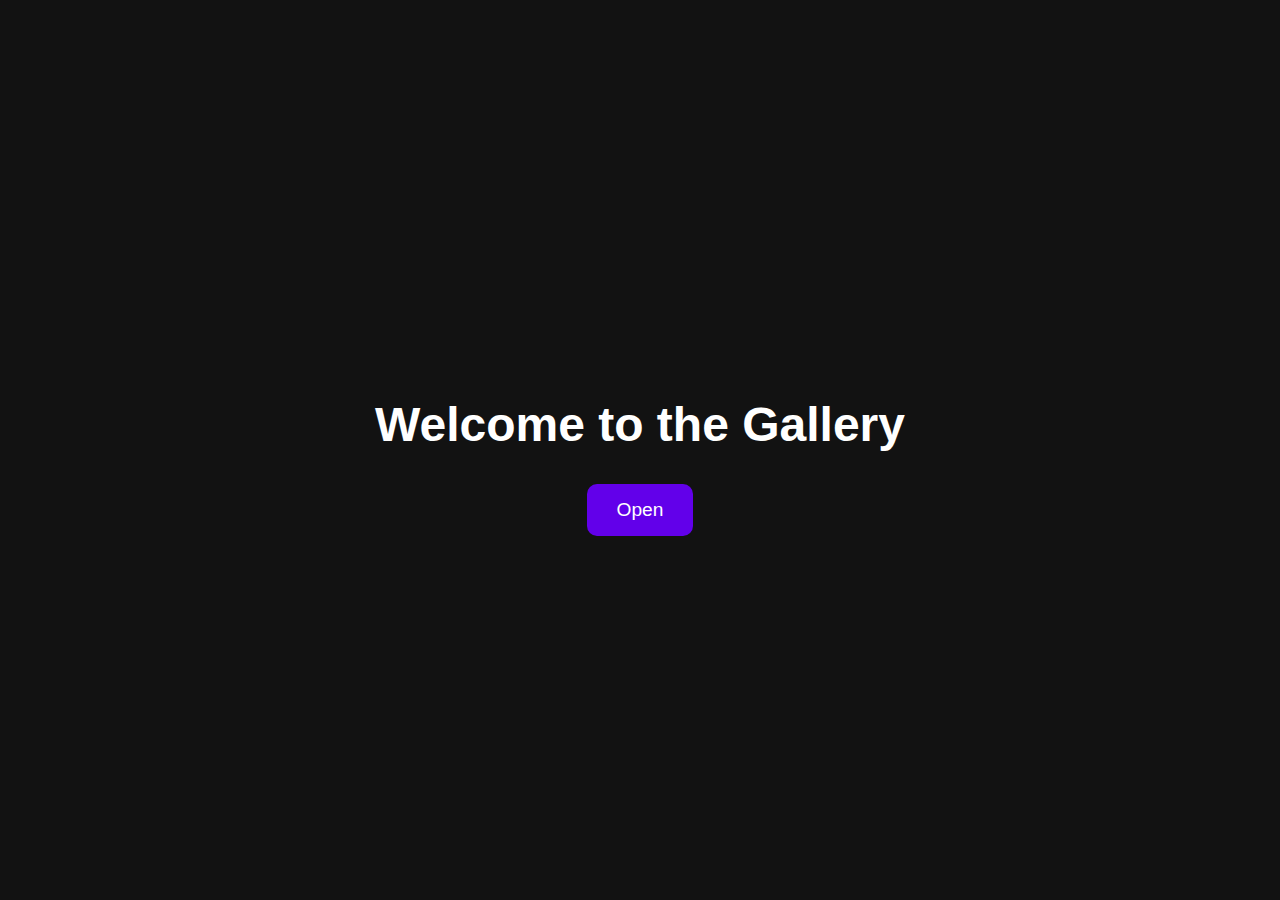
<file: index.html>
<!-- index.html -->
<!DOCTYPE html>
<html lang="en">
<head>
    <meta charset="UTF-8">
    <meta name="viewport" content="width=device-width, initial-scale=1.0">
    <title>Quinix Album Collection</title>
    <link rel="stylesheet" href="style.css">
</head>
<body class="welcome-page">
    <h1>Welcome to the Gallery</h1>
    <button onclick="window.location.href='gallery.html'">Open</button>
</body>
</html>
</file>
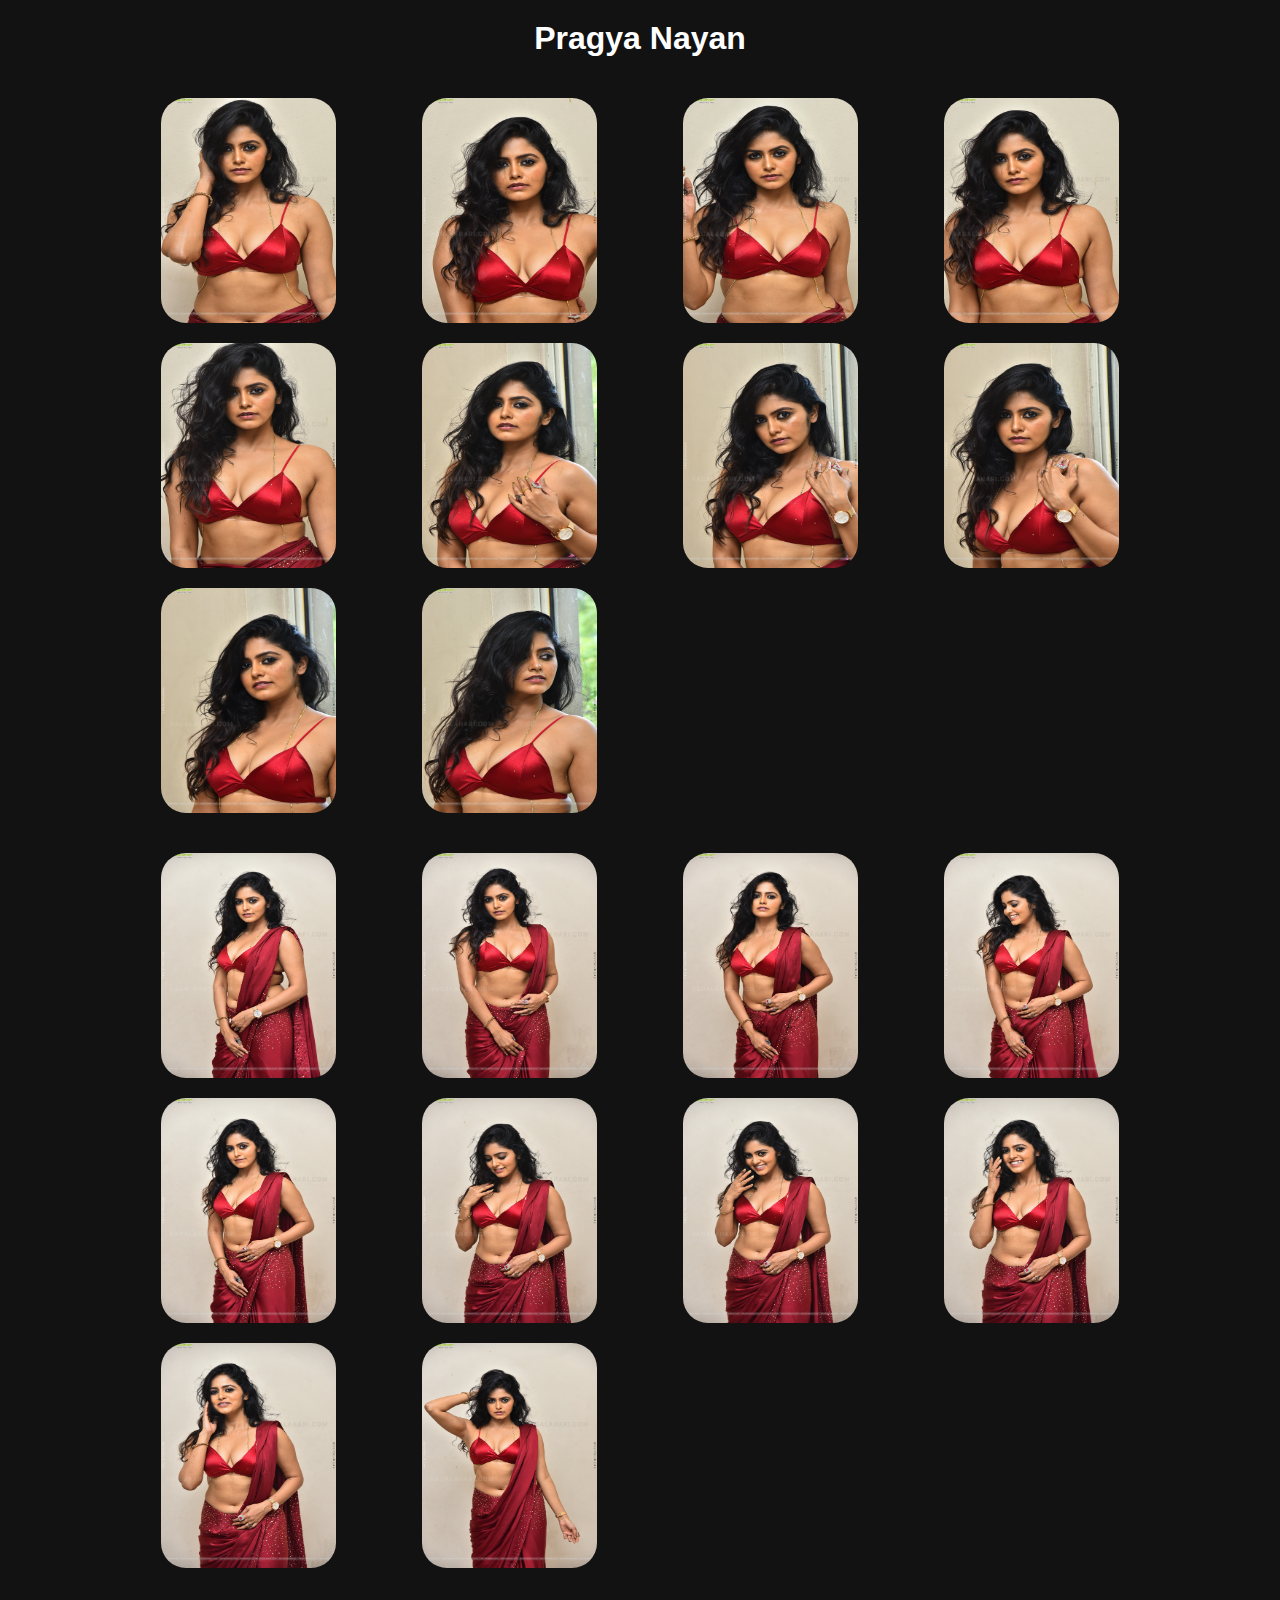
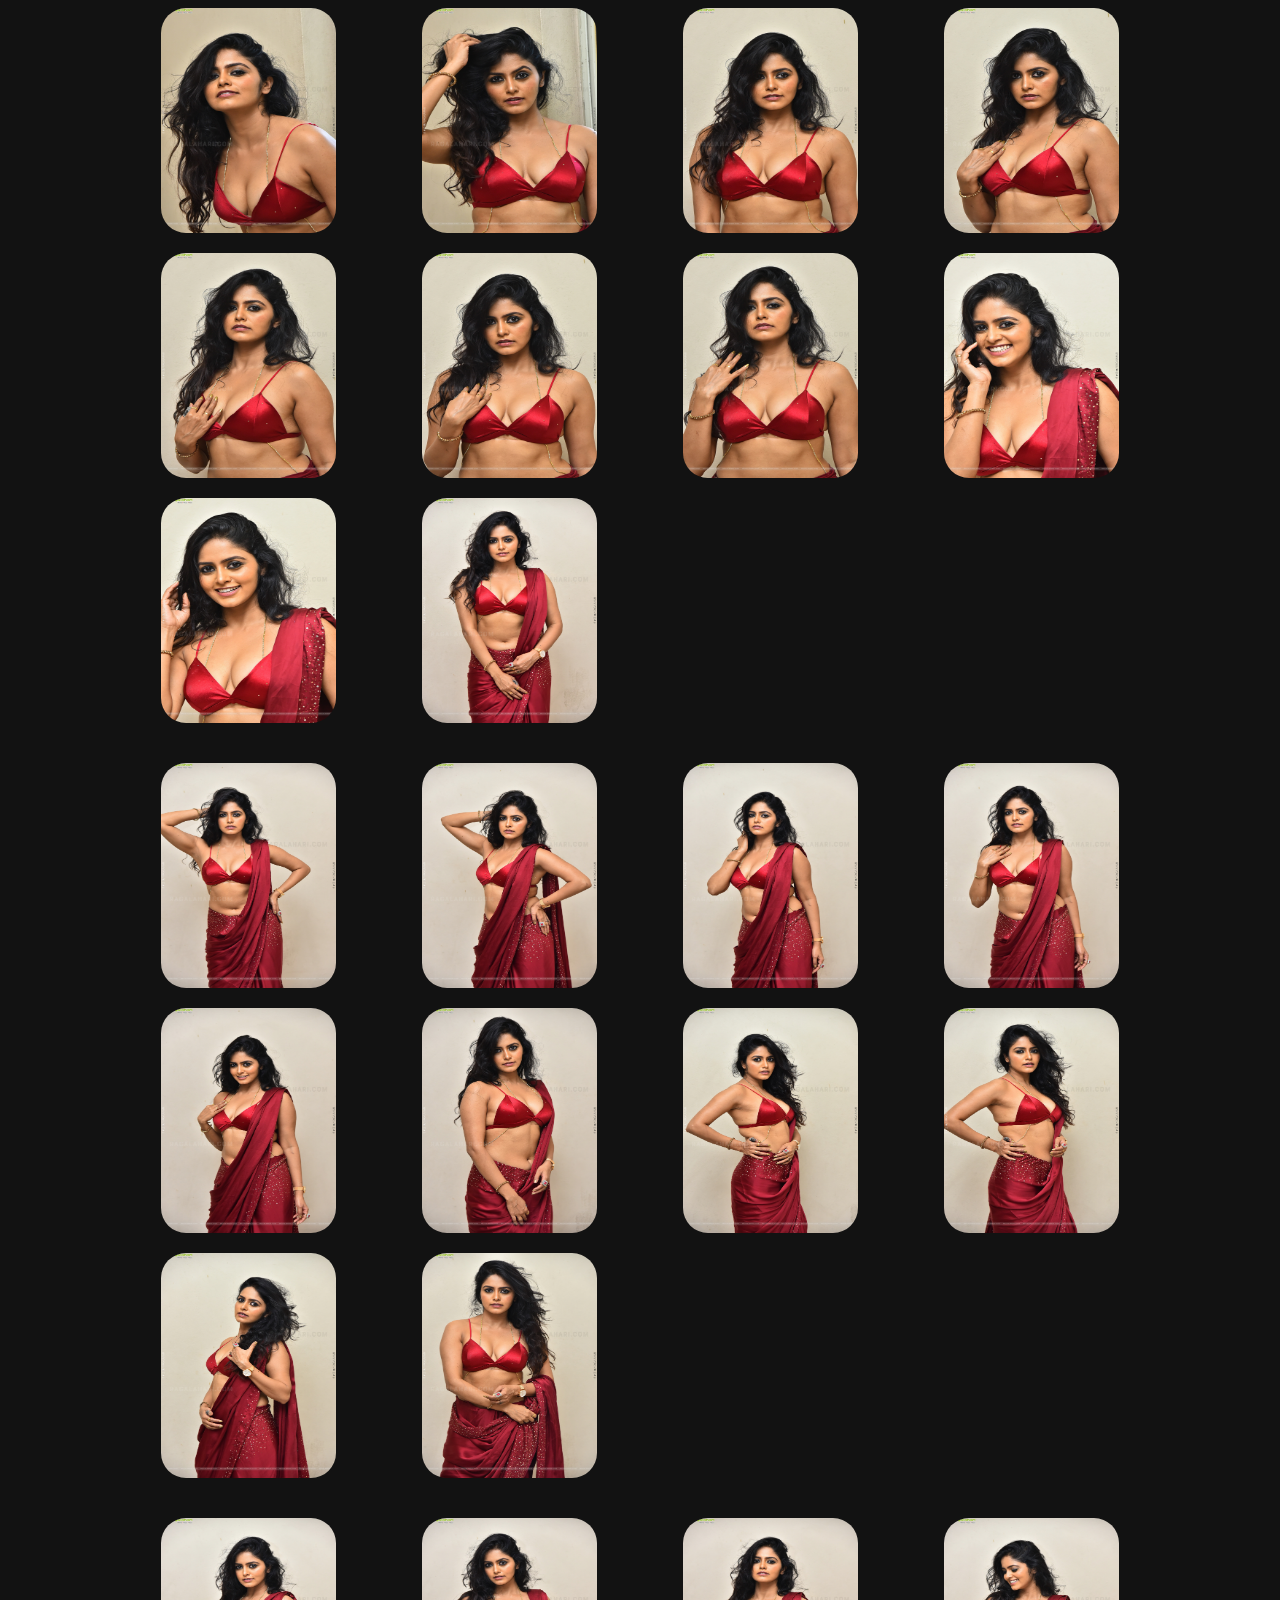
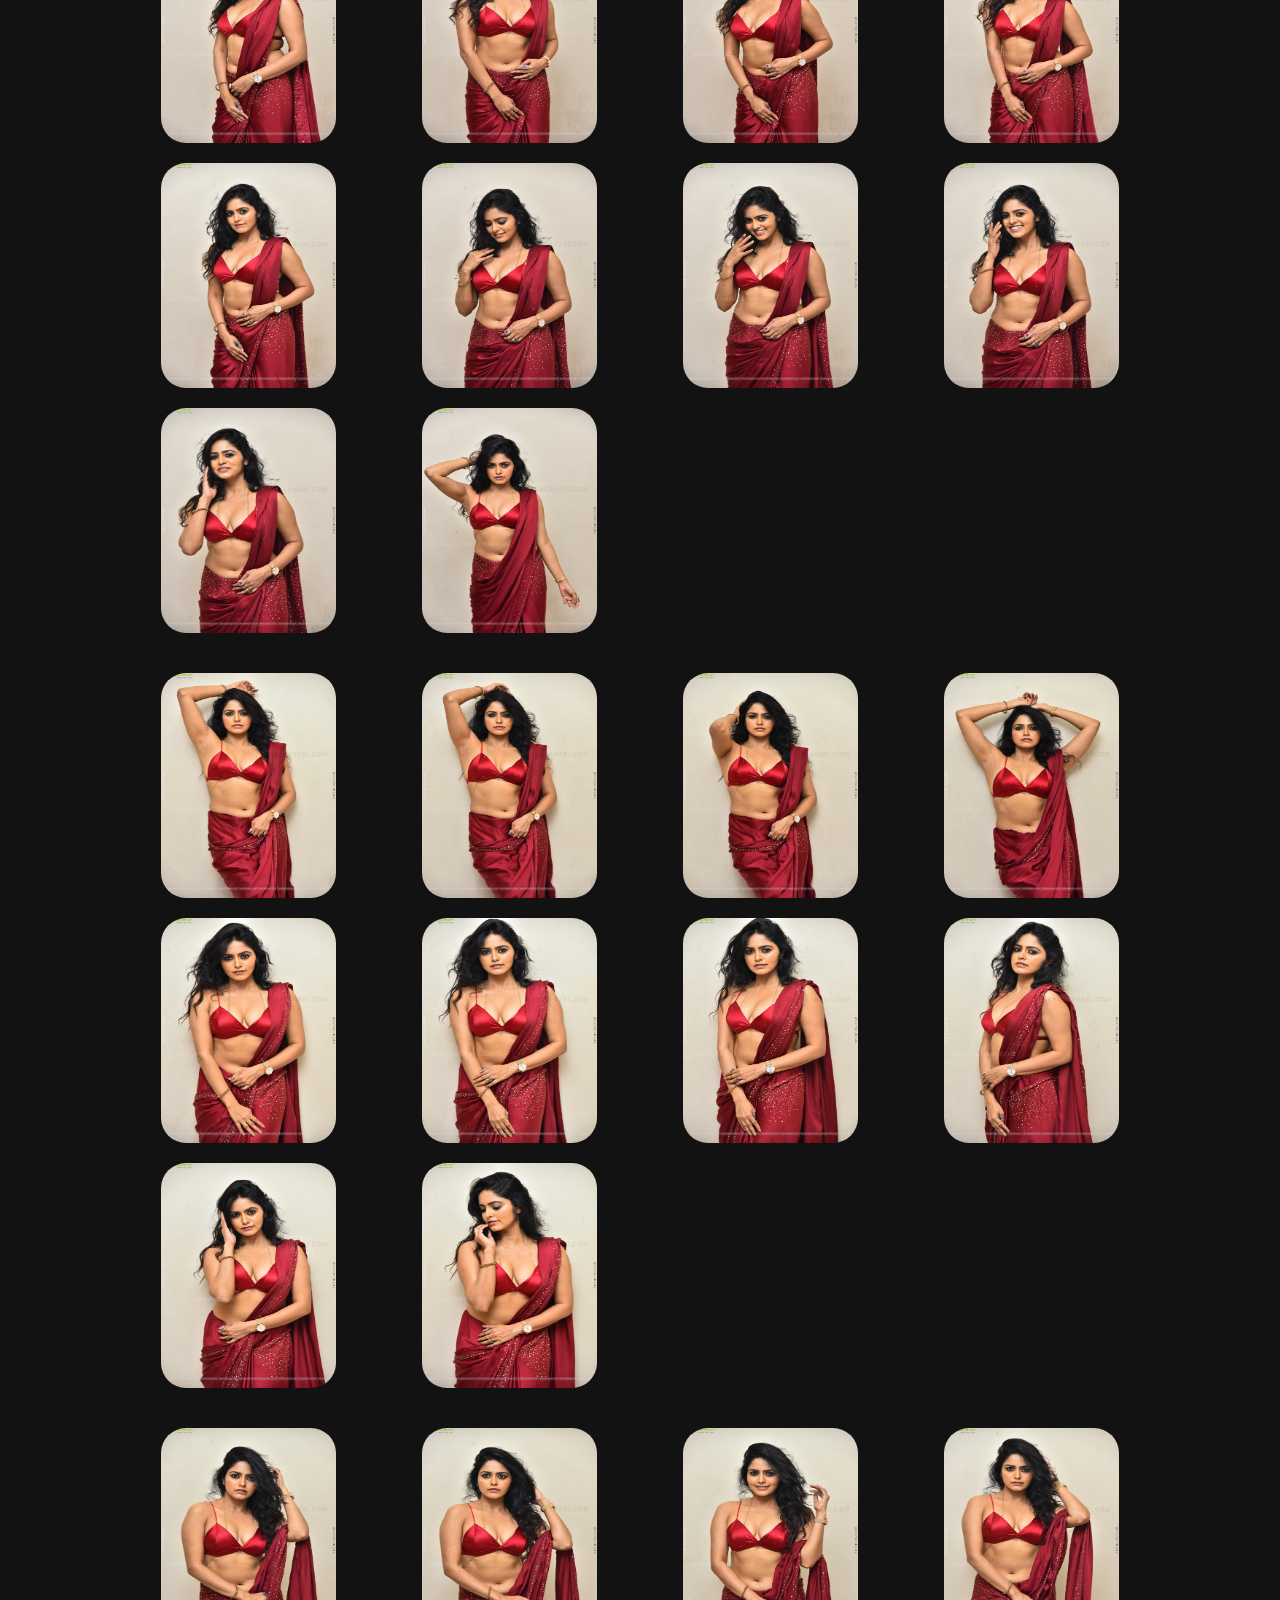
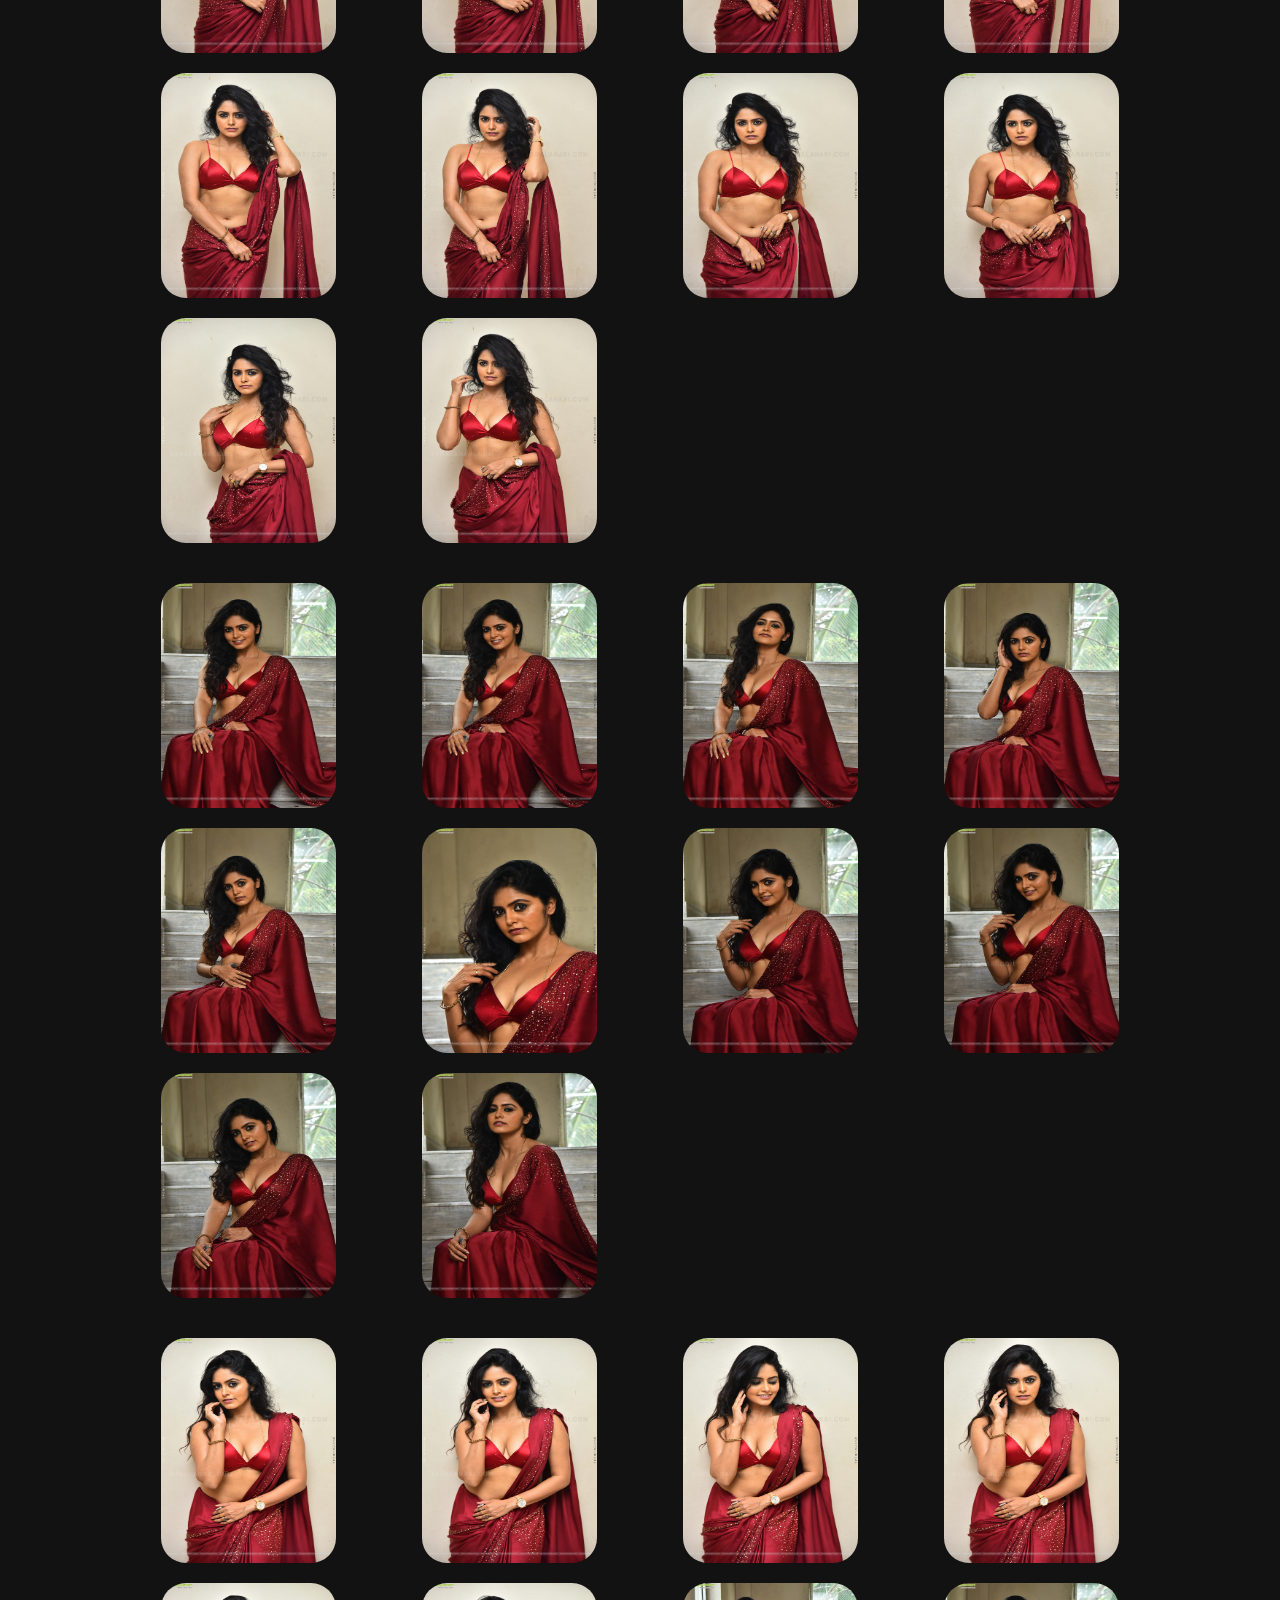
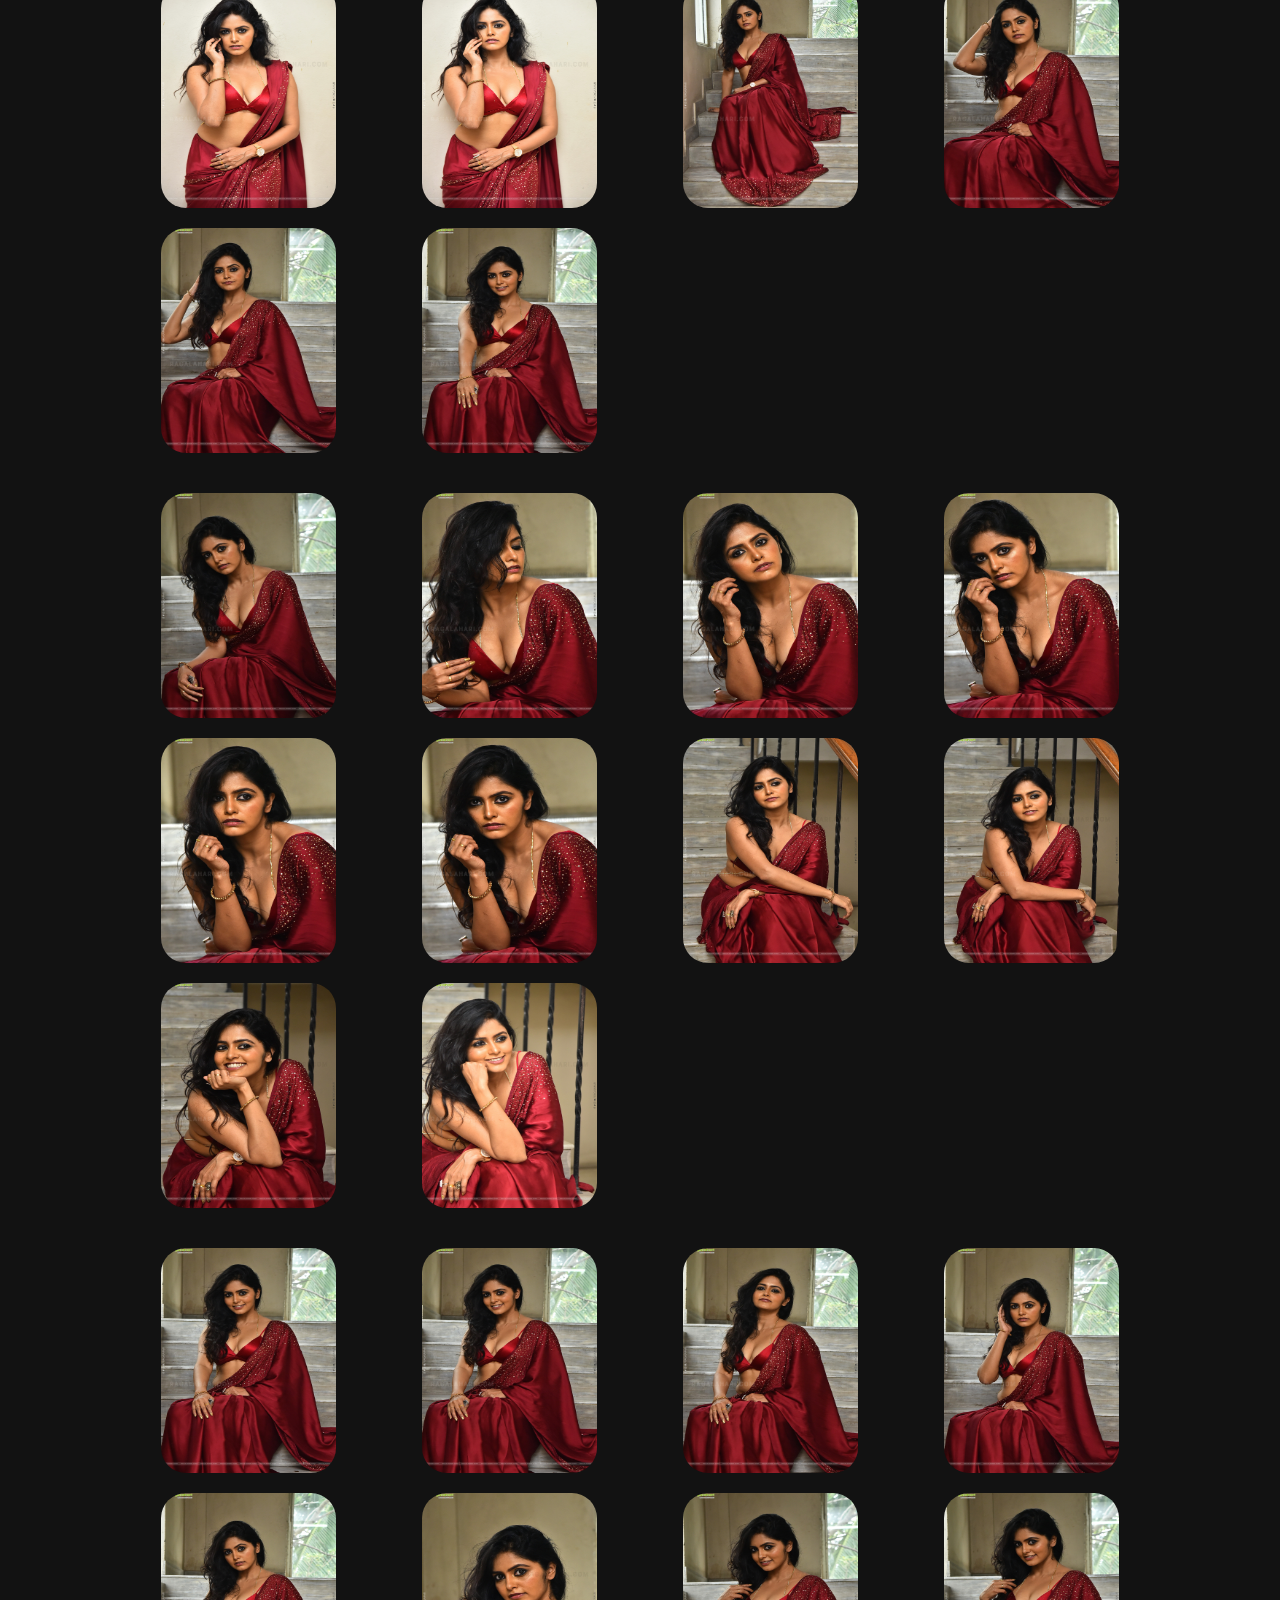
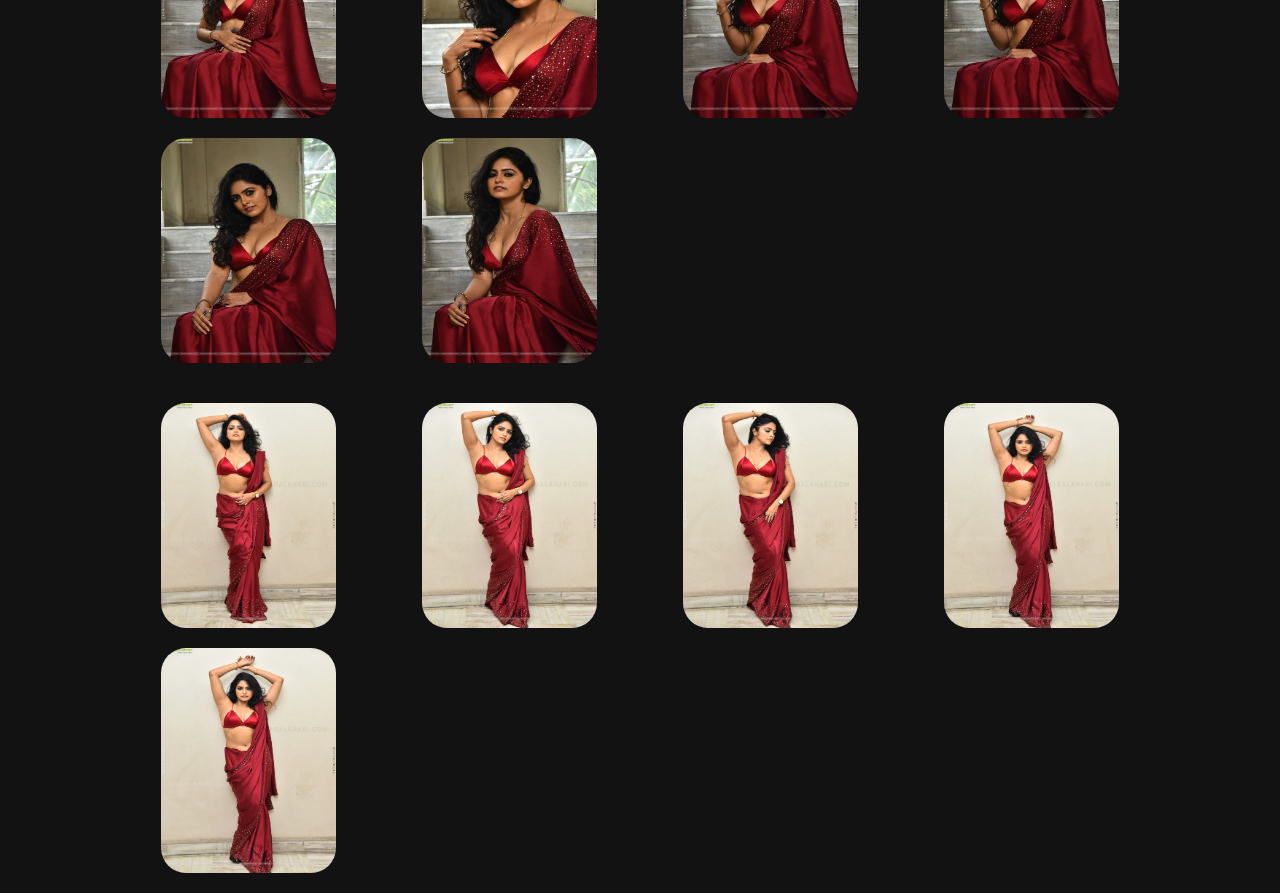
<file: folder1.html>
<!-- folder1.html -->
<!DOCTYPE html>
<html lang="en">
<head>
    <meta charset="UTF-8">
    <meta name="viewport" content="width=device-width, initial-scale=1.0">
    <title>Pragya Nayan</title>
    <link rel="stylesheet" href="style.css">
</head>
<body class="folder-page">
    <h1>Pragya Nayan</h1>
    <div class="grid">
        <div class="grid-item">
            <img src="img/pragya-nayan-at-kalinga-pressmeet1.jpg" alt="Image 1" onclick="openModal(this)">
        </div>
        <div class="grid-item">
            <img src="img/pragya-nayan-at-kalinga-pressmeet2.jpg" alt="Image 2" onclick="openModal(this)">
        </div>
        <div class="grid-item">
            <img src="img/pragya-nayan-at-kalinga-pressmeet3.jpg" alt="Image 3" onclick="openModal(this)">
        </div>
        <div class="grid-item">
            <img src="img/pragya-nayan-at-kalinga-pressmeet4.jpg" alt="Image 4" onclick="openModal(this)">
        </div>
        <div class="grid-item">
            <img src="img/pragya-nayan-at-kalinga-pressmeet5.jpg" alt="Image 5" onclick="openModal(this)">
        </div>
        <div class="grid-item">
            <img src="img/pragya-nayan-at-kalinga-pressmeet6.jpg" alt="Image 6" onclick="openModal(this)">
        </div>
        <div class="grid-item">
            <img src="img/pragya-nayan-at-kalinga-pressmeet7.jpg" alt="Image 7" onclick="openModal(this)">
        </div>
        <div class="grid-item">
            <img src="img/pragya-nayan-at-kalinga-pressmeet8.jpg" alt="Image 8" onclick="openModal(this)">
        </div>
        <div class="grid-item">
            <img src="img/pragya-nayan-at-kalinga-pressmeet9.jpg" alt="Image 9" onclick="openModal(this)">
        </div>
        <div class="grid-item">
            <img src="img/pragya-nayan-at-kalinga-pressmeet10.jpg" alt="Image 10" onclick="openModal(this)">
        </div>
    </div>
    <div class="grid">
        <div class="grid-item">
            <img src="img/pragya-nayan-at-kalinga-pressmeet21.jpg" alt="Image 21" onclick="openModal(this)">
        </div>
        <div class="grid-item">
            <img src="img/pragya-nayan-at-kalinga-pressmeet22.jpg" alt="Image 22" onclick="openModal(this)">
        </div>
        <div class="grid-item">
            <img src="img/pragya-nayan-at-kalinga-pressmeet23.jpg" alt="Image 23" onclick="openModal(this)">
        </div>
        <div class="grid-item">
            <img src="img/pragya-nayan-at-kalinga-pressmeet24.jpg" alt="Image 24" onclick="openModal(this)">
        </div>
        <div class="grid-item">
            <img src="img/pragya-nayan-at-kalinga-pressmeet25.jpg" alt="Image 25" onclick="openModal(this)">
        </div>
        <div class="grid-item">
            <img src="img/pragya-nayan-at-kalinga-pressmeet26.jpg" alt="Image 26" onclick="openModal(this)">
        </div>
        <div class="grid-item">
            <img src="img/pragya-nayan-at-kalinga-pressmeet27.jpg" alt="Image 27" onclick="openModal(this)">
        </div>
        <div class="grid-item">
            <img src="img/pragya-nayan-at-kalinga-pressmeet28.jpg" alt="Image 28" onclick="openModal(this)">
        </div>
        <div class="grid-item">
            <img src="img/pragya-nayan-at-kalinga-pressmeet29.jpg" alt="Image 29" onclick="openModal(this)">
        </div>
        <div class="grid-item">
            <img src="img/pragya-nayan-at-kalinga-pressmeet30.jpg" alt="Image 30" onclick="openModal(this)">
        </div>
    </div>
    <div class="grid">
        <div class="grid-item">
            <img src="img/pragya-nayan-at-kalinga-pressmeet11.jpg" alt="Image 11" onclick="openModal(this)">
        </div>
        <div class="grid-item">
            <img src="img/pragya-nayan-at-kalinga-pressmeet12.jpg" alt="Image 12" onclick="openModal(this)">
        </div>
        <div class="grid-item">
            <img src="img/pragya-nayan-at-kalinga-pressmeet13.jpg" alt="Image 13" onclick="openModal(this)">
        </div>
        <div class="grid-item">
            <img src="img/pragya-nayan-at-kalinga-pressmeet14.jpg" alt="Image 14" onclick="openModal(this)">
        </div>
        <div class="grid-item">
            <img src="img/pragya-nayan-at-kalinga-pressmeet15.jpg" alt="Image 15" onclick="openModal(this)">
        </div>
        <div class="grid-item">
            <img src="img/pragya-nayan-at-kalinga-pressmeet16.jpg" alt="Image 16" onclick="openModal(this)">
        </div>
        <div class="grid-item">
            <img src="img/pragya-nayan-at-kalinga-pressmeet17.jpg" alt="Image 17" onclick="openModal(this)">
        </div>
        <div class="grid-item">
            <img src="img/pragya-nayan-at-kalinga-pressmeet18.jpg" alt="Image 18" onclick="openModal(this)">
        </div>
        <div class="grid-item">
            <img src="img/pragya-nayan-at-kalinga-pressmeet19.jpg" alt="Image 19" onclick="openModal(this)">
        </div>
        <div class="grid-item">
            <img src="img/pragya-nayan-at-kalinga-pressmeet20.jpg" alt="Image 20" onclick="openModal(this)">
        </div>
    </div>
    <div class="grid">
        <div class="grid-item">
            <img src="img/pragya-nayan-at-kalinga-pressmeet31.jpg" alt="Image 31" onclick="openModal(this)">
        </div>
        <div class="grid-item">
            <img src="img/pragya-nayan-at-kalinga-pressmeet32.jpg" alt="Image 32" onclick="openModal(this)">
        </div>
        <div class="grid-item">
            <img src="img/pragya-nayan-at-kalinga-pressmeet33.jpg" alt="Image 33" onclick="openModal(this)">
        </div>
        <div class="grid-item">
            <img src="img/pragya-nayan-at-kalinga-pressmeet34.jpg" alt="Image 34" onclick="openModal(this)">
        </div>
        <div class="grid-item">
            <img src="img/pragya-nayan-at-kalinga-pressmeet35.jpg" alt="Image 35" onclick="openModal(this)">
        </div>
        <div class="grid-item">
            <img src="img/pragya-nayan-at-kalinga-pressmeet36.jpg" alt="Image 36" onclick="openModal(this)">
        </div>
        <div class="grid-item">
            <img src="img/pragya-nayan-at-kalinga-pressmeet37.jpg" alt="Image 37" onclick="openModal(this)">
        </div>
        <div class="grid-item">
            <img src="img/pragya-nayan-at-kalinga-pressmeet38.jpg" alt="Image 38" onclick="openModal(this)">
        </div>
        <div class="grid-item">
            <img src="img/pragya-nayan-at-kalinga-pressmeet39.jpg" alt="Image 39" onclick="openModal(this)">
        </div>
        <div class="grid-item">
            <img src="img/pragya-nayan-at-kalinga-pressmeet40.jpg" alt="Image 40" onclick="openModal(this)">
        </div>
    </div>
    <div class="grid">
        <div class="grid-item">
            <img src="img/pragya-nayan-at-kalinga-pressmeet21.jpg" alt="Image 21" onclick="openModal(this)">
        </div>
        <div class="grid-item">
            <img src="img/pragya-nayan-at-kalinga-pressmeet22.jpg" alt="Image 22" onclick="openModal(this)">
        </div>
        <div class="grid-item">
            <img src="img/pragya-nayan-at-kalinga-pressmeet23.jpg" alt="Image 23" onclick="openModal(this)">
        </div>
        <div class="grid-item">
            <img src="img/pragya-nayan-at-kalinga-pressmeet24.jpg" alt="Image 24" onclick="openModal(this)">
        </div>
        <div class="grid-item">
            <img src="img/pragya-nayan-at-kalinga-pressmeet25.jpg" alt="Image 25" onclick="openModal(this)">
        </div>
        <div class="grid-item">
            <img src="img/pragya-nayan-at-kalinga-pressmeet26.jpg" alt="Image 26" onclick="openModal(this)">
        </div>
        <div class="grid-item">
            <img src="img/pragya-nayan-at-kalinga-pressmeet27.jpg" alt="Image 27" onclick="openModal(this)">
        </div>
        <div class="grid-item">
            <img src="img/pragya-nayan-at-kalinga-pressmeet28.jpg" alt="Image 28" onclick="openModal(this)">
        </div>
        <div class="grid-item">
            <img src="img/pragya-nayan-at-kalinga-pressmeet29.jpg" alt="Image 29" onclick="openModal(this)">
        </div>
        <div class="grid-item">
            <img src="img/pragya-nayan-at-kalinga-pressmeet30.jpg" alt="Image 30" onclick="openModal(this)">
        </div>
    </div>
    <div class="grid">
        <div class="grid-item">
            <img src="img/pragya-nayan-at-kalinga-pressmeet51.jpg" alt="Image 51" onclick="openModal(this)">
        </div>
        <div class="grid-item">
            <img src="img/pragya-nayan-at-kalinga-pressmeet52.jpg" alt="Image 52" onclick="openModal(this)">
        </div>
        <div class="grid-item">
            <img src="img/pragya-nayan-at-kalinga-pressmeet53.jpg" alt="Image 53" onclick="openModal(this)">
        </div>
        <div class="grid-item">
            <img src="img/pragya-nayan-at-kalinga-pressmeet54.jpg" alt="Image 54" onclick="openModal(this)">
        </div>
        <div class="grid-item">
            <img src="img/pragya-nayan-at-kalinga-pressmeet55.jpg" alt="Image 55" onclick="openModal(this)">
        </div>
        <div class="grid-item">
            <img src="img/pragya-nayan-at-kalinga-pressmeet56.jpg" alt="Image 56" onclick="openModal(this)">
        </div>
        <div class="grid-item">
            <img src="img/pragya-nayan-at-kalinga-pressmeet57.jpg" alt="Image 57" onclick="openModal(this)">
        </div>
        <div class="grid-item">
            <img src="img/pragya-nayan-at-kalinga-pressmeet58.jpg" alt="Image 58" onclick="openModal(this)">
        </div>
        <div class="grid-item">
            <img src="img/pragya-nayan-at-kalinga-pressmeet59.jpg" alt="Image 59" onclick="openModal(this)">
        </div>
        <div class="grid-item">
            <img src="img/pragya-nayan-at-kalinga-pressmeet60.jpg" alt="Image 60" onclick="openModal(this)">
        </div>
    </div>
    <div class="grid">
        <div class="grid-item">
            <img src="img/pragya-nayan-at-kalinga-pressmeet41.jpg" alt="Image 41" onclick="openModal(this)">
        </div>
        <div class="grid-item">
            <img src="img/pragya-nayan-at-kalinga-pressmeet42.jpg" alt="Image 42" onclick="openModal(this)">
        </div>
        <div class="grid-item">
            <img src="img/pragya-nayan-at-kalinga-pressmeet43.jpg" alt="Image 43" onclick="openModal(this)">
        </div>
        <div class="grid-item">
            <img src="img/pragya-nayan-at-kalinga-pressmeet44.jpg" alt="Image 44" onclick="openModal(this)">
        </div>
        <div class="grid-item">
            <img src="img/pragya-nayan-at-kalinga-pressmeet45.jpg" alt="Image 45" onclick="openModal(this)">
        </div>
        <div class="grid-item">
            <img src="img/pragya-nayan-at-kalinga-pressmeet46.jpg" alt="Image 46" onclick="openModal(this)">
        </div>
        <div class="grid-item">
            <img src="img/pragya-nayan-at-kalinga-pressmeet47.jpg" alt="Image 47" onclick="openModal(this)">
        </div>
        <div class="grid-item">
            <img src="img/pragya-nayan-at-kalinga-pressmeet48.jpg" alt="Image 48" onclick="openModal(this)">
        </div>
        <div class="grid-item">
            <img src="img/pragya-nayan-at-kalinga-pressmeet49.jpg" alt="Image 49" onclick="openModal(this)">
        </div>
        <div class="grid-item">
            <img src="img/pragya-nayan-at-kalinga-pressmeet50.jpg" alt="Image 50" onclick="openModal(this)">
        </div>
    </div>
    <div class="grid">
        <div class="grid-item">
            <img src="img/pragya-nayan-at-kalinga-pressmeet71.jpg" alt="Image 71" onclick="openModal(this)">
        </div>
        <div class="grid-item">
            <img src="img/pragya-nayan-at-kalinga-pressmeet72.jpg" alt="Image 72" onclick="openModal(this)">
        </div>
        <div class="grid-item">
            <img src="img/pragya-nayan-at-kalinga-pressmeet73.jpg" alt="Image 73" onclick="openModal(this)">
        </div>
        <div class="grid-item">
            <img src="img/pragya-nayan-at-kalinga-pressmeet74.jpg" alt="Image 74" onclick="openModal(this)">
        </div>
        <div class="grid-item">
            <img src="img/pragya-nayan-at-kalinga-pressmeet75.jpg" alt="Image 75" onclick="openModal(this)">
        </div>
        <div class="grid-item">
            <img src="img/pragya-nayan-at-kalinga-pressmeet76.jpg" alt="Image 76" onclick="openModal(this)">
        </div>
        <div class="grid-item">
            <img src="img/pragya-nayan-at-kalinga-pressmeet77.jpg" alt="Image 77" onclick="openModal(this)">
        </div>
        <div class="grid-item">
            <img src="img/pragya-nayan-at-kalinga-pressmeet78.jpg" alt="Image 78" onclick="openModal(this)">
        </div>
        <div class="grid-item">
            <img src="img/pragya-nayan-at-kalinga-pressmeet79.jpg" alt="Image 79" onclick="openModal(this)">
        </div>
        <div class="grid-item">
            <img src="img/pragya-nayan-at-kalinga-pressmeet80.jpg" alt="Image 80" onclick="openModal(this)">
        </div>
    </div>
    <div class="grid">
        <div class="grid-item">
            <img src="img/pragya-nayan-at-kalinga-pressmeet61.jpg" alt="Image 61" onclick="openModal(this)">
        </div>
        <div class="grid-item">
            <img src="img/pragya-nayan-at-kalinga-pressmeet62.jpg" alt="Image 62" onclick="openModal(this)">
        </div>
        <div class="grid-item">
            <img src="img/pragya-nayan-at-kalinga-pressmeet63.jpg" alt="Image 63" onclick="openModal(this)">
        </div>
        <div class="grid-item">
            <img src="img/pragya-nayan-at-kalinga-pressmeet64.jpg" alt="Image 64" onclick="openModal(this)">
        </div>
        <div class="grid-item">
            <img src="img/pragya-nayan-at-kalinga-pressmeet65.jpg" alt="Image 65" onclick="openModal(this)">
        </div>
        <div class="grid-item">
            <img src="img/pragya-nayan-at-kalinga-pressmeet66.jpg" alt="Image 66" onclick="openModal(this)">
        </div>
        <div class="grid-item">
            <img src="img/pragya-nayan-at-kalinga-pressmeet67.jpg" alt="Image 67" onclick="openModal(this)">
        </div>
        <div class="grid-item">
            <img src="img/pragya-nayan-at-kalinga-pressmeet68.jpg" alt="Image 68" onclick="openModal(this)">
        </div>
        <div class="grid-item">
            <img src="img/pragya-nayan-at-kalinga-pressmeet69.jpg" alt="Image 69" onclick="openModal(this)">
        </div>
        <div class="grid-item">
            <img src="img/pragya-nayan-at-kalinga-pressmeet70.jpg" alt="Image 70" onclick="openModal(this)">
        </div>
    </div>
    <div class="grid">
        <div class="grid-item">
            <img src="img/pragya-nayan-at-kalinga-pressmeet81.jpg" alt="Image 81" onclick="openModal(this)">
        </div>
        <div class="grid-item">
            <img src="img/pragya-nayan-at-kalinga-pressmeet82.jpg" alt="Image 82" onclick="openModal(this)">
        </div>
        <div class="grid-item">
            <img src="img/pragya-nayan-at-kalinga-pressmeet83.jpg" alt="Image 83" onclick="openModal(this)">
        </div>
        <div class="grid-item">
            <img src="img/pragya-nayan-at-kalinga-pressmeet84.jpg" alt="Image 84" onclick="openModal(this)">
        </div>
        <div class="grid-item">
            <img src="img/pragya-nayan-at-kalinga-pressmeet85.jpg" alt="Image 85" onclick="openModal(this)">
        </div>
        <div class="grid-item">
            <img src="img/pragya-nayan-at-kalinga-pressmeet86.jpg" alt="Image 86" onclick="openModal(this)">
        </div>
        <div class="grid-item">
            <img src="img/pragya-nayan-at-kalinga-pressmeet87.jpg" alt="Image 87" onclick="openModal(this)">
        </div>
        <div class="grid-item">
            <img src="img/pragya-nayan-at-kalinga-pressmeet88.jpg" alt="Image 88" onclick="openModal(this)">
        </div>
        <div class="grid-item">
            <img src="img/pragya-nayan-at-kalinga-pressmeet89.jpg" alt="Image 89" onclick="openModal(this)">
        </div>
        <div class="grid-item">
            <img src="img/pragya-nayan-at-kalinga-pressmeet90.jpg" alt="Image 90" onclick="openModal(this)">
        </div>
    </div>
    <div class="grid">
        <div class="grid-item">
            <img src="img/pragya-nayan-at-kalinga-pressmeet71.jpg" alt="Image 71" onclick="openModal(this)">
        </div>
        <div class="grid-item">
            <img src="img/pragya-nayan-at-kalinga-pressmeet72.jpg" alt="Image 72" onclick="openModal(this)">
        </div>
        <div class="grid-item">
            <img src="img/pragya-nayan-at-kalinga-pressmeet73.jpg" alt="Image 73" onclick="openModal(this)">
        </div>
        <div class="grid-item">
            <img src="img/pragya-nayan-at-kalinga-pressmeet74.jpg" alt="Image 74" onclick="openModal(this)">
        </div>
        <div class="grid-item">
            <img src="img/pragya-nayan-at-kalinga-pressmeet75.jpg" alt="Image 75" onclick="openModal(this)">
        </div>
        <div class="grid-item">
            <img src="img/pragya-nayan-at-kalinga-pressmeet76.jpg" alt="Image 76" onclick="openModal(this)">
        </div>
        <div class="grid-item">
            <img src="img/pragya-nayan-at-kalinga-pressmeet77.jpg" alt="Image 77" onclick="openModal(this)">
        </div>
        <div class="grid-item">
            <img src="img/pragya-nayan-at-kalinga-pressmeet78.jpg" alt="Image 78" onclick="openModal(this)">
        </div>
        <div class="grid-item">
            <img src="img/pragya-nayan-at-kalinga-pressmeet79.jpg" alt="Image 79" onclick="openModal(this)">
        </div>
        <div class="grid-item">
            <img src="img/pragya-nayan-at-kalinga-pressmeet80.jpg" alt="Image 80" onclick="openModal(this)">
        </div>
    </div>
    <div class="grid">
        <div class="grid-item">
            <img src="img/pragya-nayan-at-kalinga-pressmeet91.jpg" alt="Image 91" onclick="openModal(this)">
        </div>
        <div class="grid-item">
            <img src="img/pragya-nayan-at-kalinga-pressmeet92.jpg" alt="Image 92" onclick="openModal(this)">
        </div>
        <div class="grid-item">
            <img src="img/pragya-nayan-at-kalinga-pressmeet93.jpg" alt="Image 93" onclick="openModal(this)">
        </div>
        <div class="grid-item">
            <img src="img/pragya-nayan-at-kalinga-pressmeet94.jpg" alt="Image 94" onclick="openModal(this)">
        </div>
        <div class="grid-item">
            <img src="img/pragya-nayan-at-kalinga-pressmeet95.jpg" alt="Image 95" onclick="openModal(this)">
        </div>
    </div>
                                            

    <!-- Modal -->
    <div id="modal" class="modal">
        <span class="close" onclick="closeModal()">&times;</span>
        <img class="modal-content" id="modal-img">
        <a class="prev" onclick="showPrev()">&#10094;</a>
        <a class="next" onclick="showNext()">&#10095;</a>
    </div>

    <script src="script.js"></script>
</body>
</html>
</file>
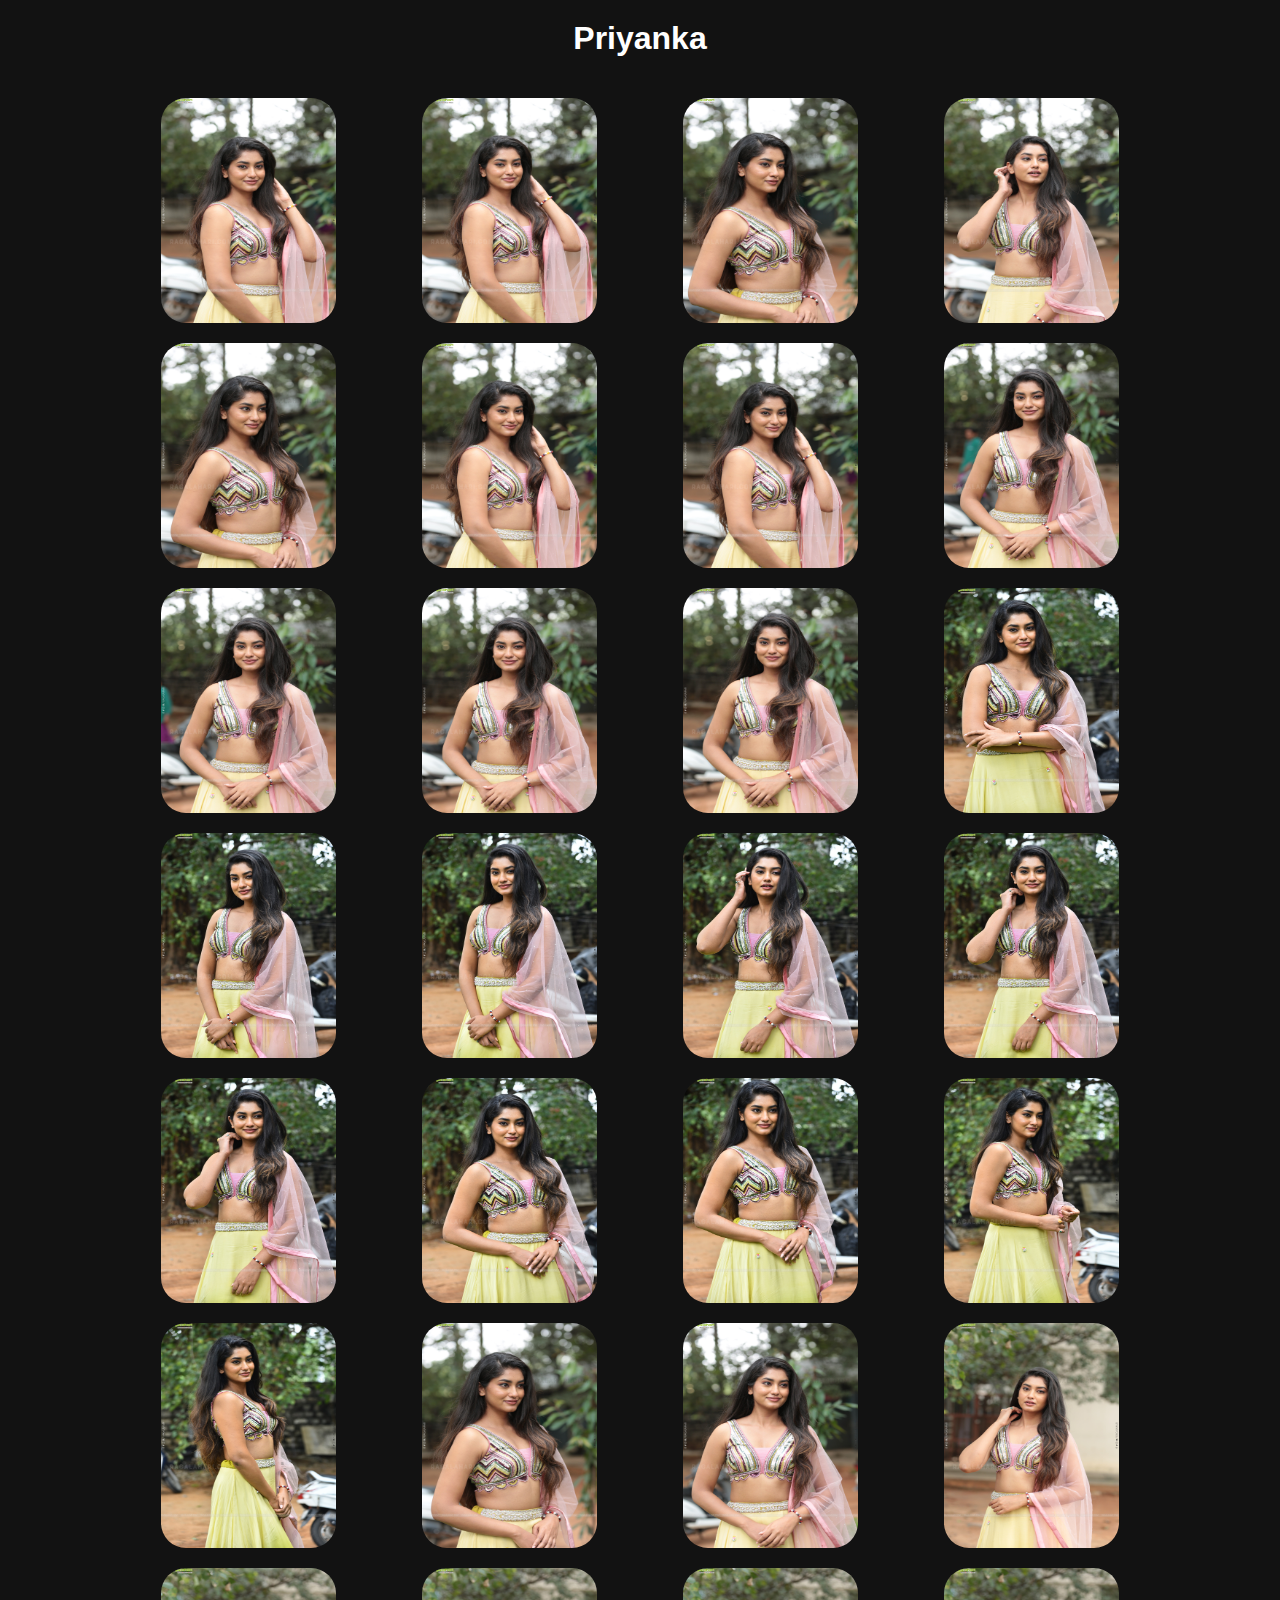
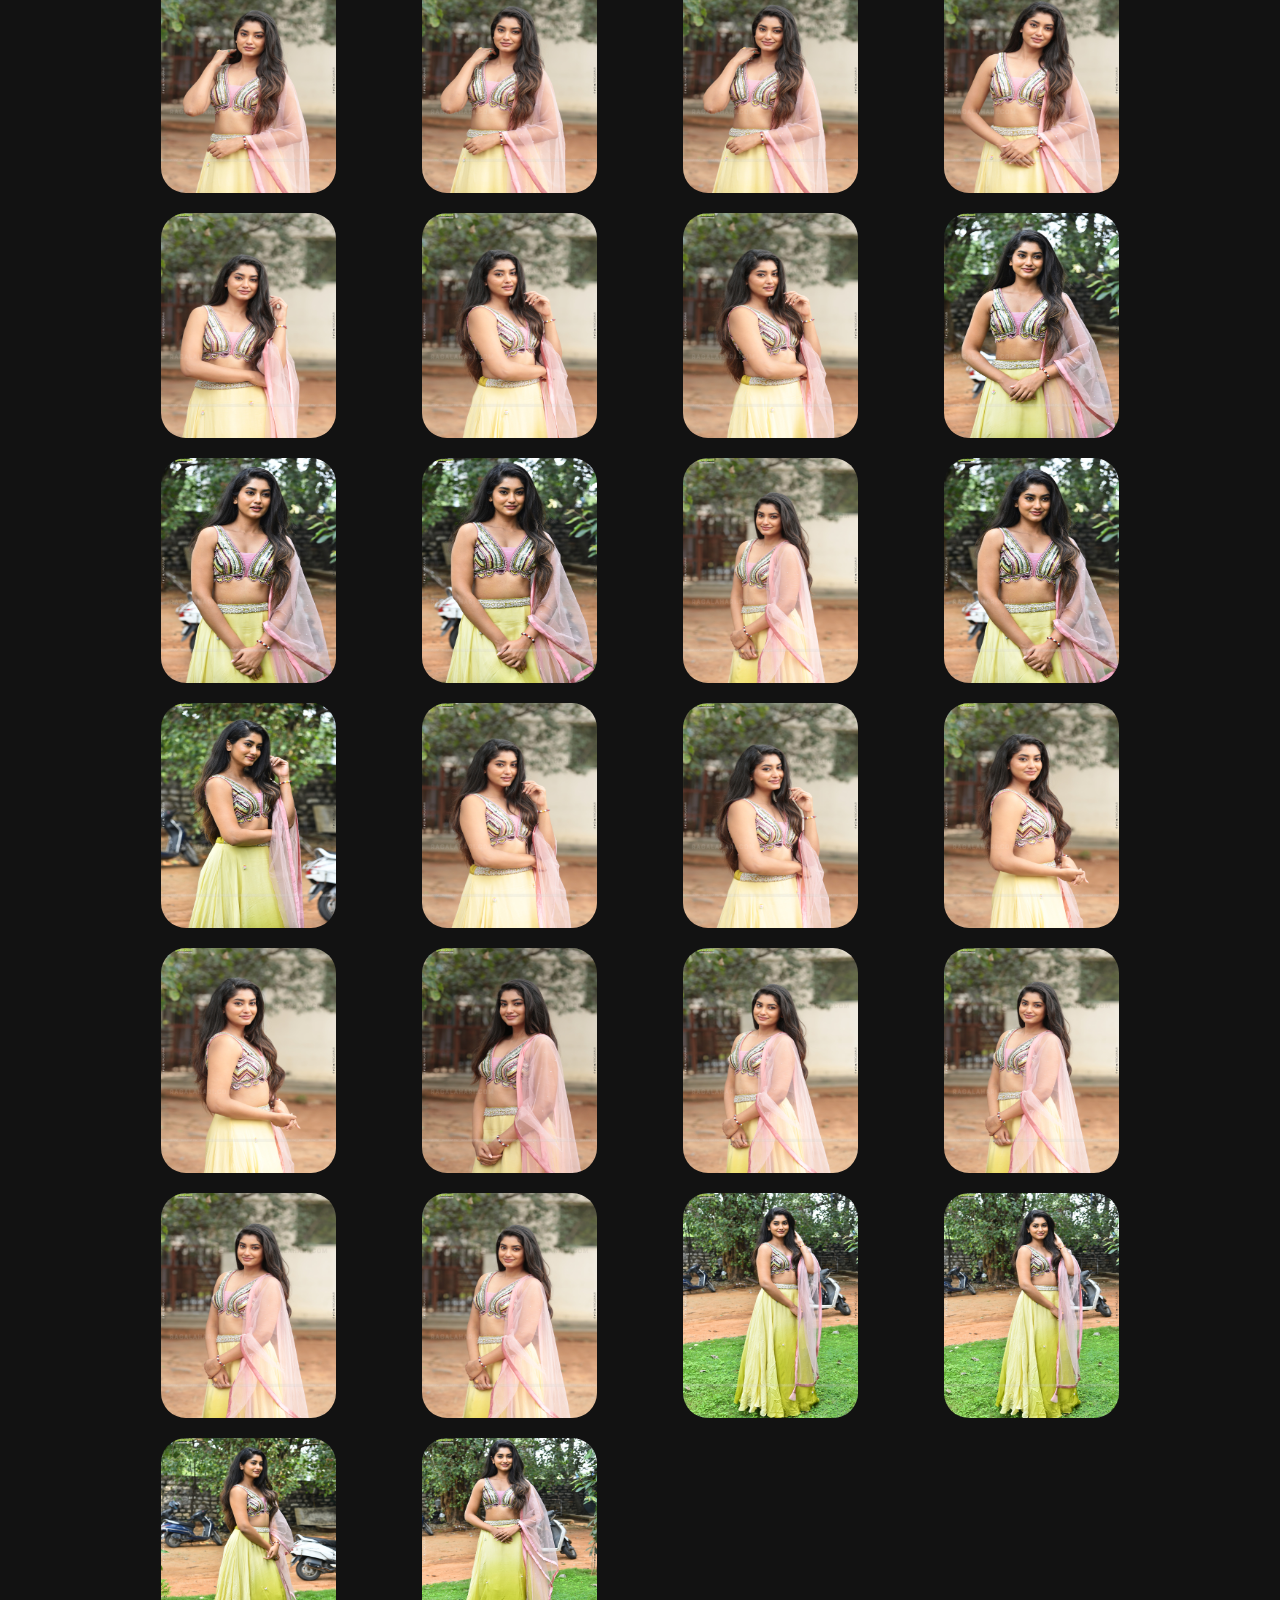
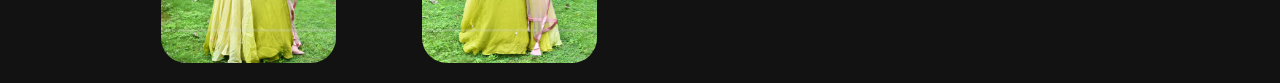
<file: folder2.html>
<!-- folder1.html -->
<!DOCTYPE html>
<html lang="en">
<head>
    <meta charset="UTF-8">
    <meta name="viewport" content="width=device-width, initial-scale=1.0">
    <title>Priyanka</title>
    <link rel="stylesheet" href="style.css">
</head>
<body class="folder-page">
    <h1>Priyanka</h1>
    <div class="grid">
        <div class="grid-item">
            <img src="img1/priyanka-rudhra-garuda-puranam-teaser-launch1.jpg" alt="Image 1" onclick="openModal(this)">
        </div>
        <div class="grid-item">
            <img src="img1/priyanka-rudhra-garuda-puranam-teaser-launch2.jpg" alt="Image 2" onclick="openModal(this)">
        </div>
        <div class="grid-item">
            <img src="img1/priyanka-rudhra-garuda-puranam-teaser-launch3.jpg" alt="Image 3" onclick="openModal(this)">
        </div>
        <div class="grid-item">
            <img src="img1/priyanka-rudhra-garuda-puranam-teaser-launch4.jpg" alt="Image 4" onclick="openModal(this)">
        </div>
        <div class="grid-item">
            <img src="img1/priyanka-rudhra-garuda-puranam-teaser-launch5.jpg" alt="Image 5" onclick="openModal(this)">
        </div>
        <div class="grid-item">
            <img src="img1/priyanka-rudhra-garuda-puranam-teaser-launch6.jpg" alt="Image 6" onclick="openModal(this)">
        </div>
        <div class="grid-item">
            <img src="img1/priyanka-rudhra-garuda-puranam-teaser-launch7.jpg" alt="Image 7" onclick="openModal(this)">
        </div>
        <div class="grid-item">
            <img src="img1/priyanka-rudhra-garuda-puranam-teaser-launch8.jpg" alt="Image 8" onclick="openModal(this)">
        </div>
        <div class="grid-item">
            <img src="img1/priyanka-rudhra-garuda-puranam-teaser-launch9.jpg" alt="Image 9" onclick="openModal(this)">
        </div>
        <div class="grid-item">
            <img src="img1/priyanka-rudhra-garuda-puranam-teaser-launch10.jpg" alt="Image 10" onclick="openModal(this)">
        </div>
        <div class="grid-item">
            <img src="img1/priyanka-rudhra-garuda-puranam-teaser-launch11.jpg" alt="Image 11" onclick="openModal(this)">
        </div>
        <div class="grid-item">
            <img src="img1/priyanka-rudhra-garuda-puranam-teaser-launch12.jpg" alt="Image 12" onclick="openModal(this)">
        </div>
        <div class="grid-item">
            <img src="img1/priyanka-rudhra-garuda-puranam-teaser-launch13.jpg" alt="Image 13" onclick="openModal(this)">
        </div>
        <div class="grid-item">
            <img src="img1/priyanka-rudhra-garuda-puranam-teaser-launch14.jpg" alt="Image 14" onclick="openModal(this)">
        </div>
        <div class="grid-item">
            <img src="img1/priyanka-rudhra-garuda-puranam-teaser-launch15.jpg" alt="Image 15" onclick="openModal(this)">
        </div>
        <div class="grid-item">
            <img src="img1/priyanka-rudhra-garuda-puranam-teaser-launch16.jpg" alt="Image 16" onclick="openModal(this)">
        </div>
        <div class="grid-item">
            <img src="img1/priyanka-rudhra-garuda-puranam-teaser-launch17.jpg" alt="Image 17" onclick="openModal(this)">
        </div>
        <div class="grid-item">
            <img src="img1/priyanka-rudhra-garuda-puranam-teaser-launch18.jpg" alt="Image 18" onclick="openModal(this)">
        </div>
        <div class="grid-item">
            <img src="img1/priyanka-rudhra-garuda-puranam-teaser-launch19.jpg" alt="Image 19" onclick="openModal(this)">
        </div>
        <div class="grid-item">
            <img src="img1/priyanka-rudhra-garuda-puranam-teaser-launch20.jpg" alt="Image 20" onclick="openModal(this)">
        </div>
        <div class="grid-item">
            <img src="img1/priyanka-rudhra-garuda-puranam-teaser-launch21.jpg" alt="Image 21" onclick="openModal(this)">
        </div>
        <div class="grid-item">
            <img src="img1/priyanka-rudhra-garuda-puranam-teaser-launch22.jpg" alt="Image 22" onclick="openModal(this)">
        </div>
        <div class="grid-item">
            <img src="img1/priyanka-rudhra-garuda-puranam-teaser-launch23.jpg" alt="Image 23" onclick="openModal(this)">
        </div>
        <div class="grid-item">
            <img src="img1/priyanka-rudhra-garuda-puranam-teaser-launch24.jpg" alt="Image 24" onclick="openModal(this)">
        </div>
        <div class="grid-item">
            <img src="img1/priyanka-rudhra-garuda-puranam-teaser-launch25.jpg" alt="Image 25" onclick="openModal(this)">
        </div>
        <div class="grid-item">
            <img src="img1/priyanka-rudhra-garuda-puranam-teaser-launch26.jpg" alt="Image 26" onclick="openModal(this)">
        </div>
        <div class="grid-item">
            <img src="img1/priyanka-rudhra-garuda-puranam-teaser-launch27.jpg" alt="Image 27" onclick="openModal(this)">
        </div>
        <div class="grid-item">
            <img src="img1/priyanka-rudhra-garuda-puranam-teaser-launch28.jpg" alt="Image 28" onclick="openModal(this)">
        </div>
        <div class="grid-item">
            <img src="img1/priyanka-rudhra-garuda-puranam-teaser-launch29.jpg" alt="Image 29" onclick="openModal(this)">
        </div>
        <div class="grid-item">
            <img src="img1/priyanka-rudhra-garuda-puranam-teaser-launch30.jpg" alt="Image 30" onclick="openModal(this)">
        </div>
        <div class="grid-item">
            <img src="img1/priyanka-rudhra-garuda-puranam-teaser-launch31.jpg" alt="Image 31" onclick="openModal(this)">
        </div>
        <div class="grid-item">
            <img src="img1/priyanka-rudhra-garuda-puranam-teaser-launch32.jpg" alt="Image 32" onclick="openModal(this)">
        </div>
        <div class="grid-item">
            <img src="img1/priyanka-rudhra-garuda-puranam-teaser-launch33.jpg" alt="Image 33" onclick="openModal(this)">
        </div>
        <div class="grid-item">
            <img src="img1/priyanka-rudhra-garuda-puranam-teaser-launch34.jpg" alt="Image 34" onclick="openModal(this)">
        </div>
        <div class="grid-item">
            <img src="img1/priyanka-rudhra-garuda-puranam-teaser-launch35.jpg" alt="Image 35" onclick="openModal(this)">
        </div>
        <div class="grid-item">
            <img src="img1/priyanka-rudhra-garuda-puranam-teaser-launch36.jpg" alt="Image 36" onclick="openModal(this)">
        </div>
        <div class="grid-item">
            <img src="img1/priyanka-rudhra-garuda-puranam-teaser-launch37.jpg" alt="Image 37" onclick="openModal(this)">
        </div>
        <div class="grid-item">
            <img src="img1/priyanka-rudhra-garuda-puranam-teaser-launch38.jpg" alt="Image 38" onclick="openModal(this)">
        </div>
        <div class="grid-item">
            <img src="img1/priyanka-rudhra-garuda-puranam-teaser-launch39.jpg" alt="Image 39" onclick="openModal(this)">
        </div>
        <div class="grid-item">
            <img src="img1/priyanka-rudhra-garuda-puranam-teaser-launch40.jpg" alt="Image 40" onclick="openModal(this)">
        </div>
        <div class="grid-item">
            <img src="img1/priyanka-rudhra-garuda-puranam-teaser-launch41.jpg" alt="Image 41" onclick="openModal(this)">
        </div>
        <div class="grid-item">
            <img src="img1/priyanka-rudhra-garuda-puranam-teaser-launch42.jpg" alt="Image 42" onclick="openModal(this)">
        </div>
        <div class="grid-item">
            <img src="img1/priyanka-rudhra-garuda-puranam-teaser-launch43.jpg" alt="Image 43" onclick="openModal(this)">
        </div>
        <div class="grid-item">
            <img src="img1/priyanka-rudhra-garuda-puranam-teaser-launch44.jpg" alt="Image 44" onclick="openModal(this)">
        </div>
        <div class="grid-item">
            <img src="img1/priyanka-rudhra-garuda-puranam-teaser-launch45.jpg" alt="Image 45" onclick="openModal(this)">
        </div>
        <div class="grid-item">
            <img src="img1/priyanka-rudhra-garuda-puranam-teaser-launch46.jpg" alt="Image 46" onclick="openModal(this)">
        </div>
        <div class="grid-item">
            <img src="img1/priyanka-rudhra-garuda-puranam-teaser-launch47.jpg" alt="Image 47" onclick="openModal(this)">
        </div>
        <div class="grid-item">
            <img src="img1/priyanka-rudhra-garuda-puranam-teaser-launch48.jpg" alt="Image 48" onclick="openModal(this)">
        </div>
        <div class="grid-item">
            <img src="img1/priyanka-rudhra-garuda-puranam-teaser-launch49.jpg" alt="Image 49" onclick="openModal(this)">
        </div>
        <div class="grid-item">
            <img src="img1/priyanka-rudhra-garuda-puranam-teaser-launch50.jpg" alt="Image 50" onclick="openModal(this)">
        </div>
    </div>
    

    <!-- Modal -->
    <div id="modal" class="modal">
        <span class="close" onclick="closeModal()">&times;</span>
        <img class="modal-content" id="modal-img">
        <a class="prev" onclick="showPrev()">&#10094;</a>
        <a class="next" onclick="showNext()">&#10095;</a>
    </div>

    <script src="script.js"></script>
</body>
</html>
</file>
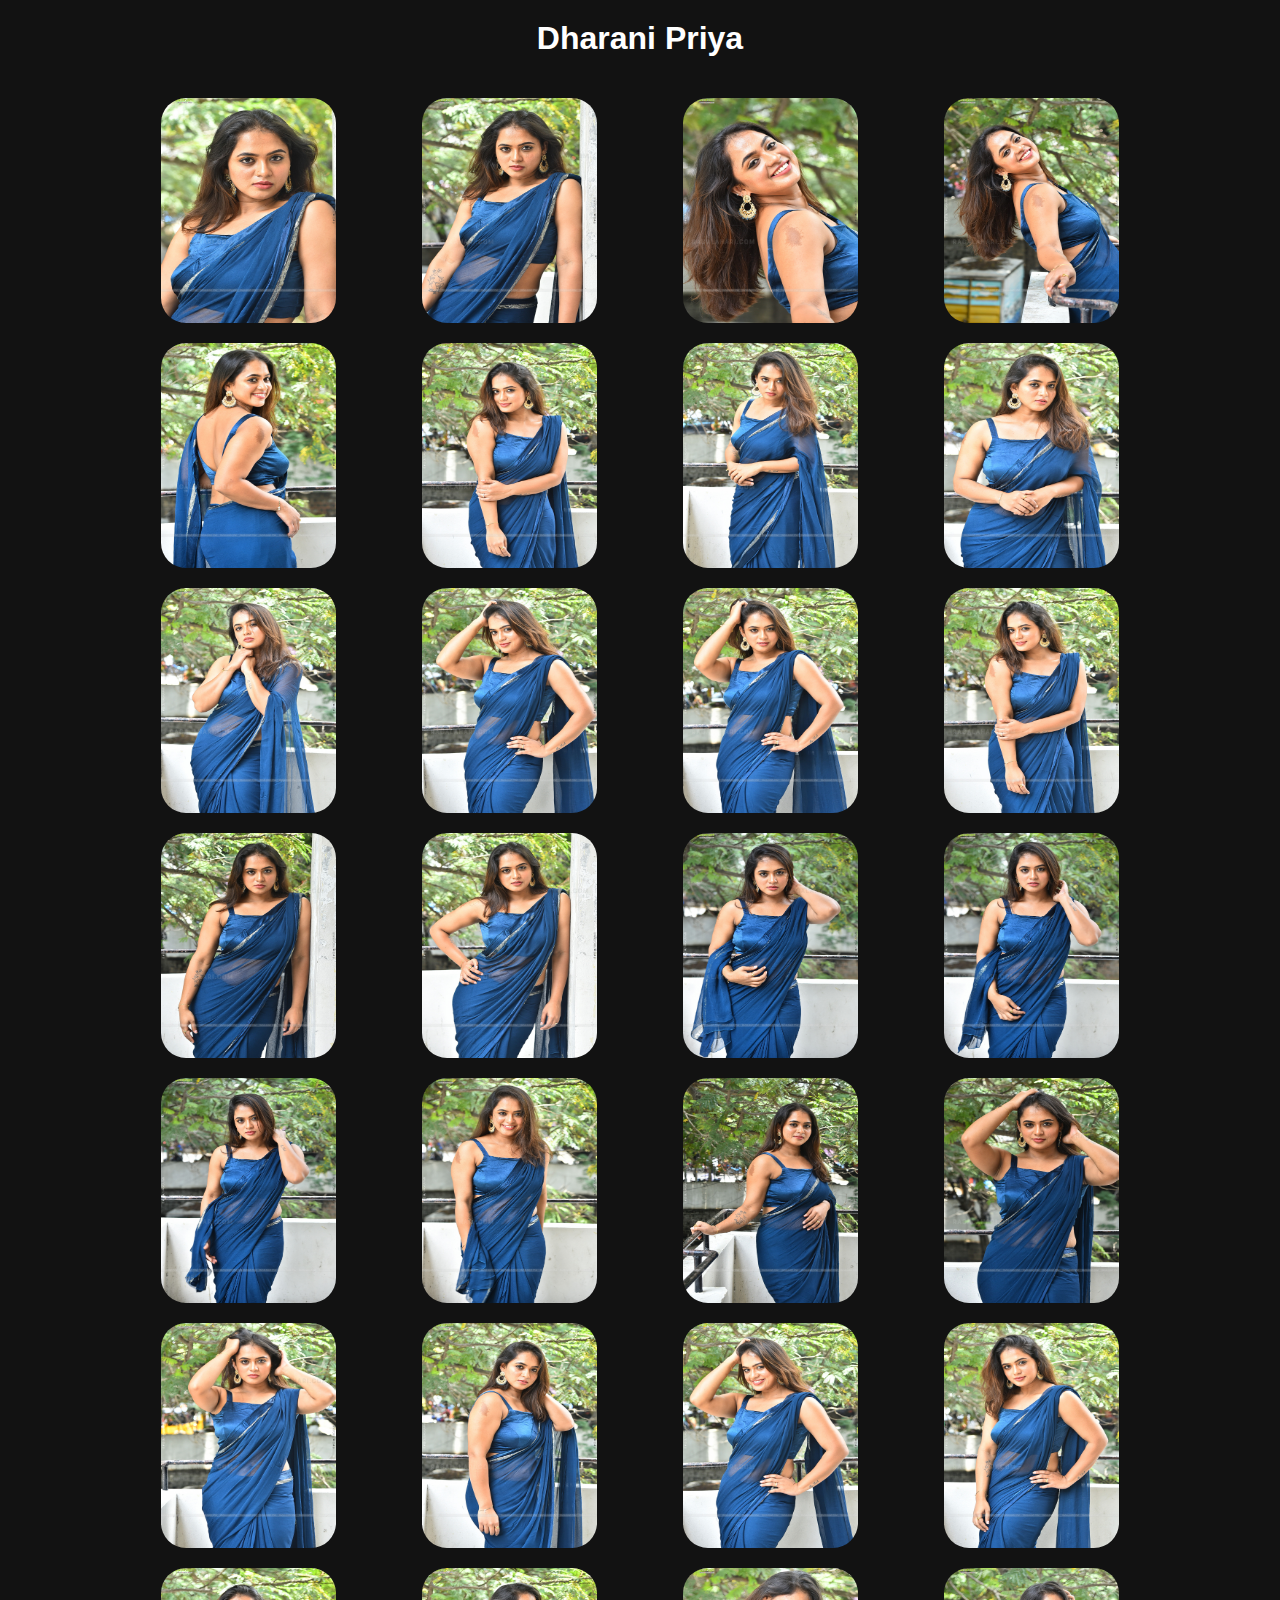
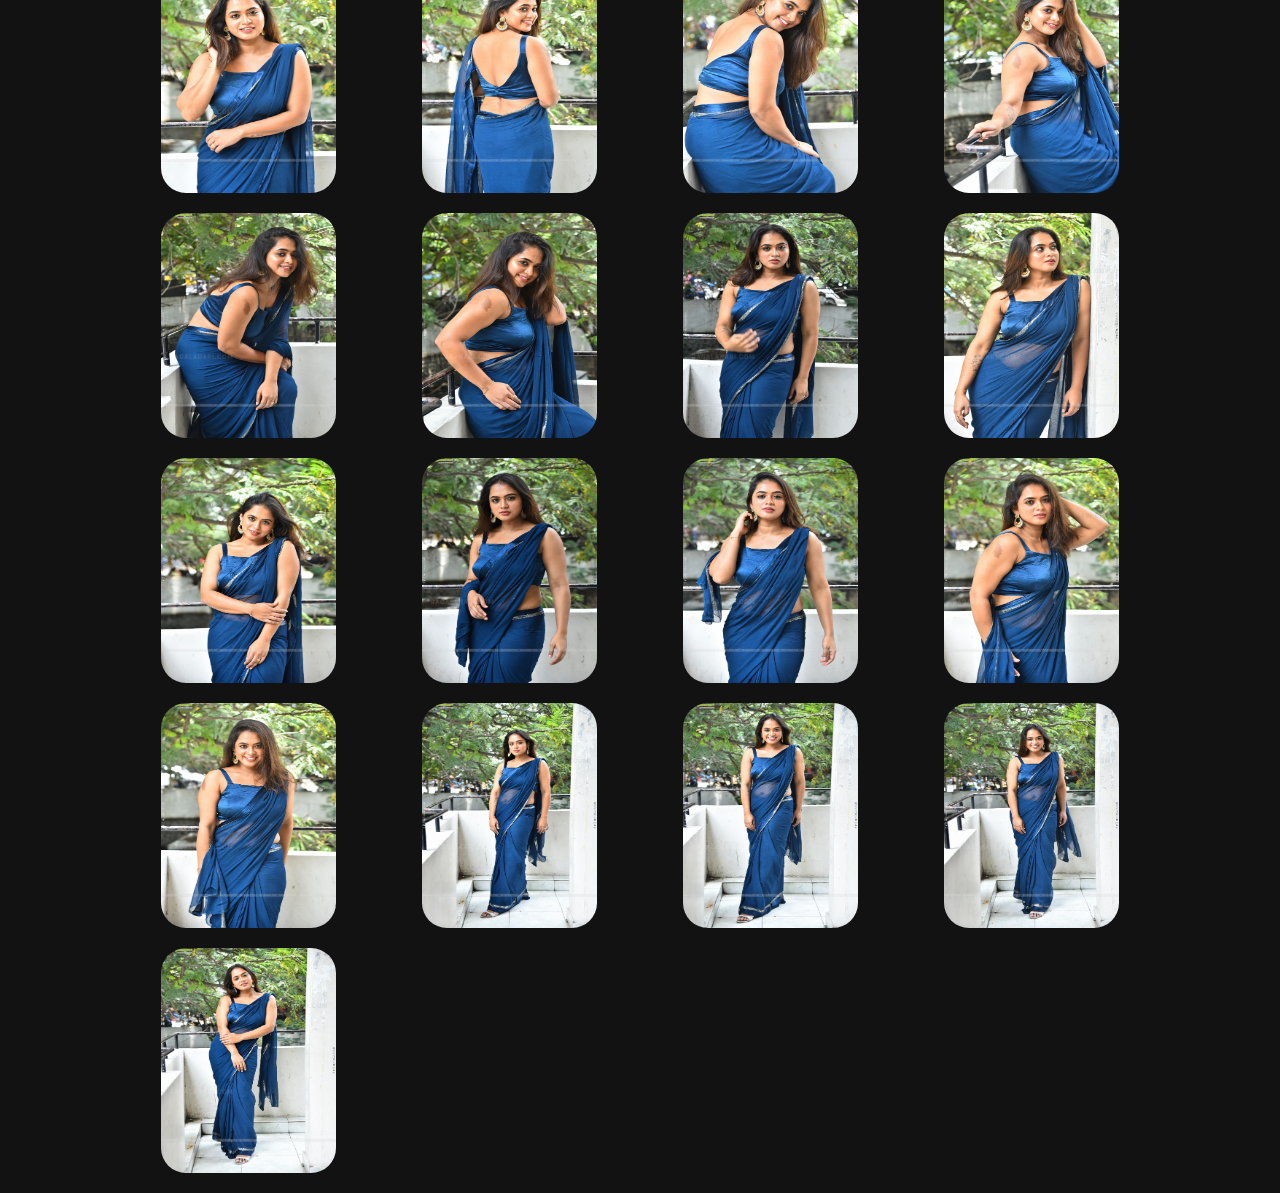
<file: folder3.html>
<!-- folder1.html -->
<!DOCTYPE html>
<html lang="en">
<head>
    <meta charset="UTF-8">
    <meta name="viewport" content="width=device-width, initial-scale=1.0">
    <title>Dharani Priya</title>
    <link rel="stylesheet" href="style.css">
</head>
<body class="folder-page">
    <h1>Dharani Priya</h1>
    <div class="grid">
        <div class="grid-item">
            <img src="img2/actress-dharani-priya-stills1.jpg" alt="Image 1" onclick="openModal(this)">
        </div>
        <div class="grid-item">
            <img src="img2/actress-dharani-priya-stills2.jpg" alt="Image 2" onclick="openModal(this)">
        </div>
        <div class="grid-item">
            <img src="img2/actress-dharani-priya-stills3.jpg" alt="Image 3" onclick="openModal(this)">
        </div>
        <div class="grid-item">
            <img src="img2/actress-dharani-priya-stills4.jpg" alt="Image 4" onclick="openModal(this)">
        </div>
        <div class="grid-item">
            <img src="img2/actress-dharani-priya-stills5.jpg" alt="Image 5" onclick="openModal(this)">
        </div>
        <div class="grid-item">
            <img src="img2/actress-dharani-priya-stills6.jpg" alt="Image 6" onclick="openModal(this)">
        </div>
        <div class="grid-item">
            <img src="img2/actress-dharani-priya-stills7.jpg" alt="Image 7" onclick="openModal(this)">
        </div>
        <div class="grid-item">
            <img src="img2/actress-dharani-priya-stills8.jpg" alt="Image 8" onclick="openModal(this)">
        </div>
        <div class="grid-item">
            <img src="img2/actress-dharani-priya-stills9.jpg" alt="Image 9" onclick="openModal(this)">
        </div>
        <div class="grid-item">
            <img src="img2/actress-dharani-priya-stills10.jpg" alt="Image 10" onclick="openModal(this)">
        </div>
        <div class="grid-item">
            <img src="img2/actress-dharani-priya-stills11.jpg" alt="Image 11" onclick="openModal(this)">
        </div>
        <div class="grid-item">
            <img src="img2/actress-dharani-priya-stills12.jpg" alt="Image 12" onclick="openModal(this)">
        </div>
        <div class="grid-item">
            <img src="img2/actress-dharani-priya-stills13.jpg" alt="Image 13" onclick="openModal(this)">
        </div>
        <div class="grid-item">
            <img src="img2/actress-dharani-priya-stills14.jpg" alt="Image 14" onclick="openModal(this)">
        </div>
        <div class="grid-item">
            <img src="img2/actress-dharani-priya-stills15.jpg" alt="Image 15" onclick="openModal(this)">
        </div>
        <div class="grid-item">
            <img src="img2/actress-dharani-priya-stills16.jpg" alt="Image 16" onclick="openModal(this)">
        </div>
        <div class="grid-item">
            <img src="img2/actress-dharani-priya-stills17.jpg" alt="Image 17" onclick="openModal(this)">
        </div>
        <div class="grid-item">
            <img src="img2/actress-dharani-priya-stills18.jpg" alt="Image 18" onclick="openModal(this)">
        </div>
        <div class="grid-item">
            <img src="img2/actress-dharani-priya-stills19.jpg" alt="Image 19" onclick="openModal(this)">
        </div>
        <div class="grid-item">
            <img src="img2/actress-dharani-priya-stills20.jpg" alt="Image 20" onclick="openModal(this)">
        </div>
        <div class="grid-item">
            <img src="img2/actress-dharani-priya-stills21.jpg" alt="Image 21" onclick="openModal(this)">
        </div>
        <div class="grid-item">
            <img src="img2/actress-dharani-priya-stills22.jpg" alt="Image 22" onclick="openModal(this)">
        </div>
        <div class="grid-item">
            <img src="img2/actress-dharani-priya-stills23.jpg" alt="Image 23" onclick="openModal(this)">
        </div>
        <div class="grid-item">
            <img src="img2/actress-dharani-priya-stills24.jpg" alt="Image 24" onclick="openModal(this)">
        </div>
        <div class="grid-item">
            <img src="img2/actress-dharani-priya-stills25.jpg" alt="Image 25" onclick="openModal(this)">
        </div>
        <div class="grid-item">
            <img src="img2/actress-dharani-priya-stills26.jpg" alt="Image 26" onclick="openModal(this)">
        </div>
        <div class="grid-item">
            <img src="img2/actress-dharani-priya-stills28.jpg" alt="Image 28" onclick="openModal(this)">
        </div>
        <div class="grid-item">
            <img src="img2/actress-dharani-priya-stills29.jpg" alt="Image 29" onclick="openModal(this)">
        </div>
        <div class="grid-item">
            <img src="img2/actress-dharani-priya-stills30.jpg" alt="Image 30" onclick="openModal(this)">
        </div>
        <div class="grid-item">
            <img src="img2/actress-dharani-priya-stills31.jpg" alt="Image 31" onclick="openModal(this)">
        </div>
        <div class="grid-item">
            <img src="img2/actress-dharani-priya-stills32.jpg" alt="Image 32" onclick="openModal(this)">
        </div>
        <div class="grid-item">
            <img src="img2/actress-dharani-priya-stills33.jpg" alt="Image 33" onclick="openModal(this)">
        </div>
        <div class="grid-item">
            <img src="img2/actress-dharani-priya-stills34.jpg" alt="Image 34" onclick="openModal(this)">
        </div>
        <div class="grid-item">
            <img src="img2/actress-dharani-priya-stills35.jpg" alt="Image 35" onclick="openModal(this)">
        </div>
        <div class="grid-item">
            <img src="img2/actress-dharani-priya-stills36.jpg" alt="Image 36" onclick="openModal(this)">
        </div>
        <div class="grid-item">
            <img src="img2/actress-dharani-priya-stills37.jpg" alt="Image 37" onclick="openModal(this)">
        </div>
        <div class="grid-item">
            <img src="img2/actress-dharani-priya-stills39.jpg" alt="Image 39" onclick="openModal(this)">
        </div>
        <div class="grid-item">
            <img src="img2/actress-dharani-priya-stills40.jpg" alt="Image 40" onclick="openModal(this)">
        </div>
        <div class="grid-item">
            <img src="img2/actress-dharani-priya-stills41.jpg" alt="Image 41" onclick="openModal(this)">
        </div>
        <div class="grid-item">
            <img src="img2/actress-dharani-priya-stills42.jpg" alt="Image 42" onclick="openModal(this)">
        </div>
        <div class="grid-item">
            <img src="img2/actress-dharani-priya-stills43.jpg" alt="Image 43" onclick="openModal(this)">
        </div>
    </div>
    

    <!-- Modal -->
    <div id="modal" class="modal">
        <span class="close" onclick="closeModal()">&times;</span>
        <img class="modal-content" id="modal-img">
        <a class="prev" onclick="showPrev()">&#10094;</a>
        <a class="next" onclick="showNext()">&#10095;</a>
    </div>

    <script src="script.js"></script>
</body>
</html>
</file>
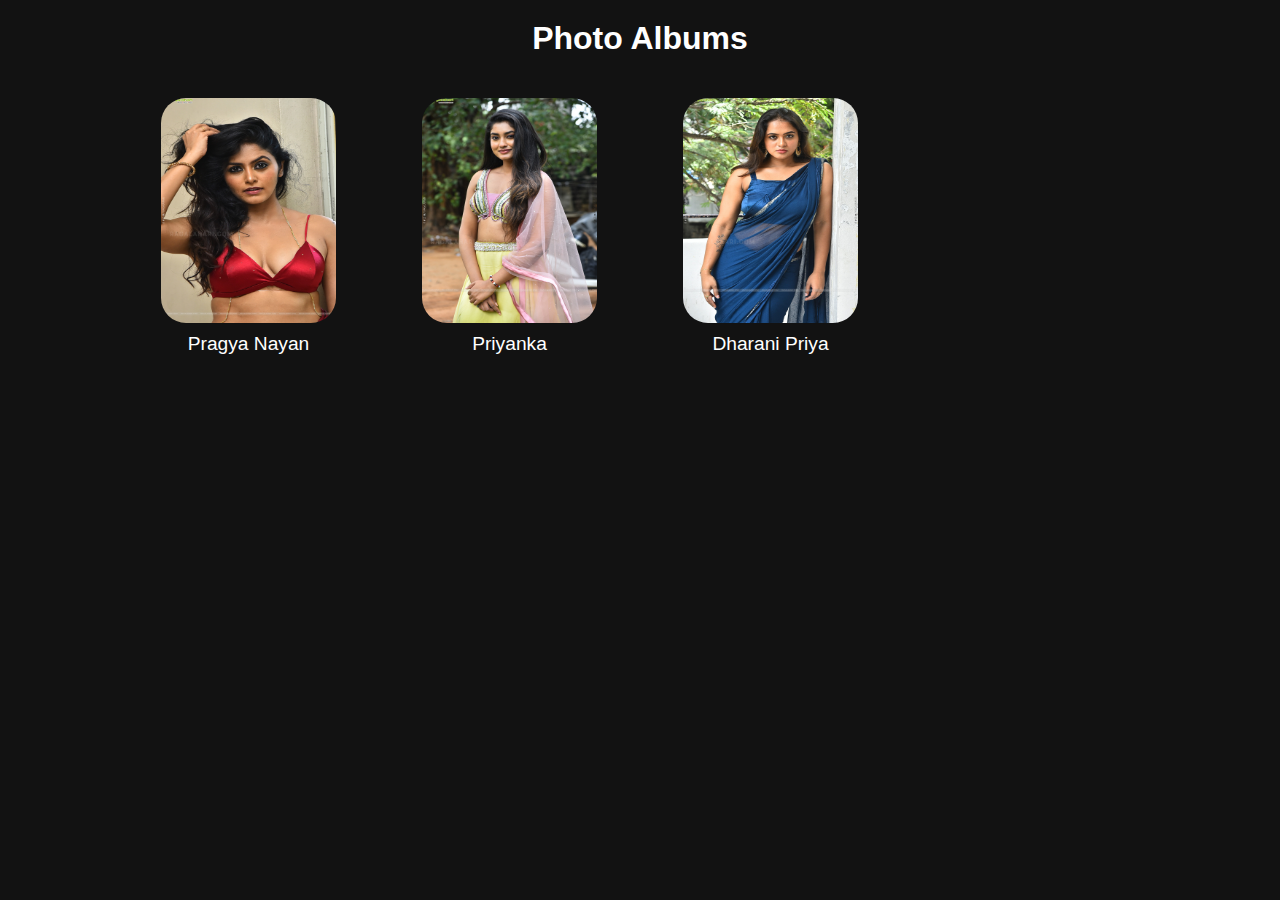
<file: gallery.html>
<!-- gallery.html -->
<!DOCTYPE html>
<html lang="en">
<head>
    <meta charset="UTF-8">
    <meta name="viewport" content="width=device-width, initial-scale=1.0">
    <title>Gallery</title>
    <link rel="stylesheet" href="style.css">
</head>
<body class="gallery-page">
    <h1>Photo Albums
    </h1>
    <div class="grid">
        <div class="grid-item" onclick="window.location.href='folder1.html'">
            <img src="img/pragya-nayan-at-kalinga-pressmeet12.jpg" alt="Folder 1">
            <p>Pragya Nayan</p>
        </div>
        <div class="grid-item" onclick="window.location.href='folder2.html'">
            <img src="img1/priyanka-rudhra-garuda-puranam-teaser-launch14.jpg" alt="Folder 2">
            <p>Priyanka</p>
        </div>
        <div class="grid-item" onclick="window.location.href='folder3.html'">
            <img src="img2/actress-dharani-priya-stills13.jpg" alt="Folder 3">
            <p>Dharani Priya</p>
        </div>
        <!-- More folders -->
    </div>
</body>
</html>
</file>
<file: style.css>
/* style.css */

/* General Styles */
body {
    background-color: #121212;
    color: white;
    font-family: Arial, sans-serif;
    margin: 0;
    padding: 0;
}

/* Welcome Page */
.welcome-page {
    display: flex;
    flex-direction: column;
    justify-content: center;
    align-items: center;
    height: 100vh;
    text-align: center;
}

.welcome-page h1 {
    font-size: 3em;
}

.welcome-page button {
    padding: 15px 30px;
    font-size: 1.2em;
    background-color: #6200ea;
    color: white;
    border: none;
    border-radius: 10px;
    cursor: pointer;
}

.welcome-page button:hover {
    background-color: #3700b3;
}

/* Gallery Page */
.gallery-page h1, .folder-page h1 {
    text-align: center;
    margin-top: 20px;
}

.grid {
    display: grid;
    grid-template-columns: repeat(auto-fill, minmax(200px, 1fr));
    gap: 20px;
    padding: 20px;
    width: 80%;
    margin: auto;
}

.grid-item {
    display: flex;
    flex-direction: column;
    align-items: center;
    cursor: pointer;
}

.grid-item img {
    width: 175px;
    height: 225px;
    object-fit: fill;
    border-radius: 25px;
}

.grid-item p {
    margin-top: 10px;
    font-size: 1.2em;
}

/* Modal Styles */
.modal {
    display: none;
    position: fixed;
    z-index: 1;
    padding-top: 100px;
    left: 0;
    top: 0;
    width: 100%;
    height: 100%;
    background-color: rgba(0, 0, 0, 0.9);
}

.modal-content {
    margin: auto;
    display: block;
    width: 80%;
    max-width: 700px;
    cursor: zoom-in;
    transition: transform 0.3s ease;
}

.modal-content.zoom {
    transform: scale(2);
    cursor: zoom-out;
}

.close {
    position: absolute;
    top: 50px;
    right: 50px;
    font-size: 30px;
    color: white;
    cursor: pointer;
}

.prev, .next {
    cursor: pointer;
    position: absolute;
    top: 50%;
    width: auto;
    padding: 16px;
    color: white;
    font-weight: bold;
    font-size: 20px;
    user-select: none;
}

.prev {
    left: 0;
}

.next {
    right: 0;
}
</file>
